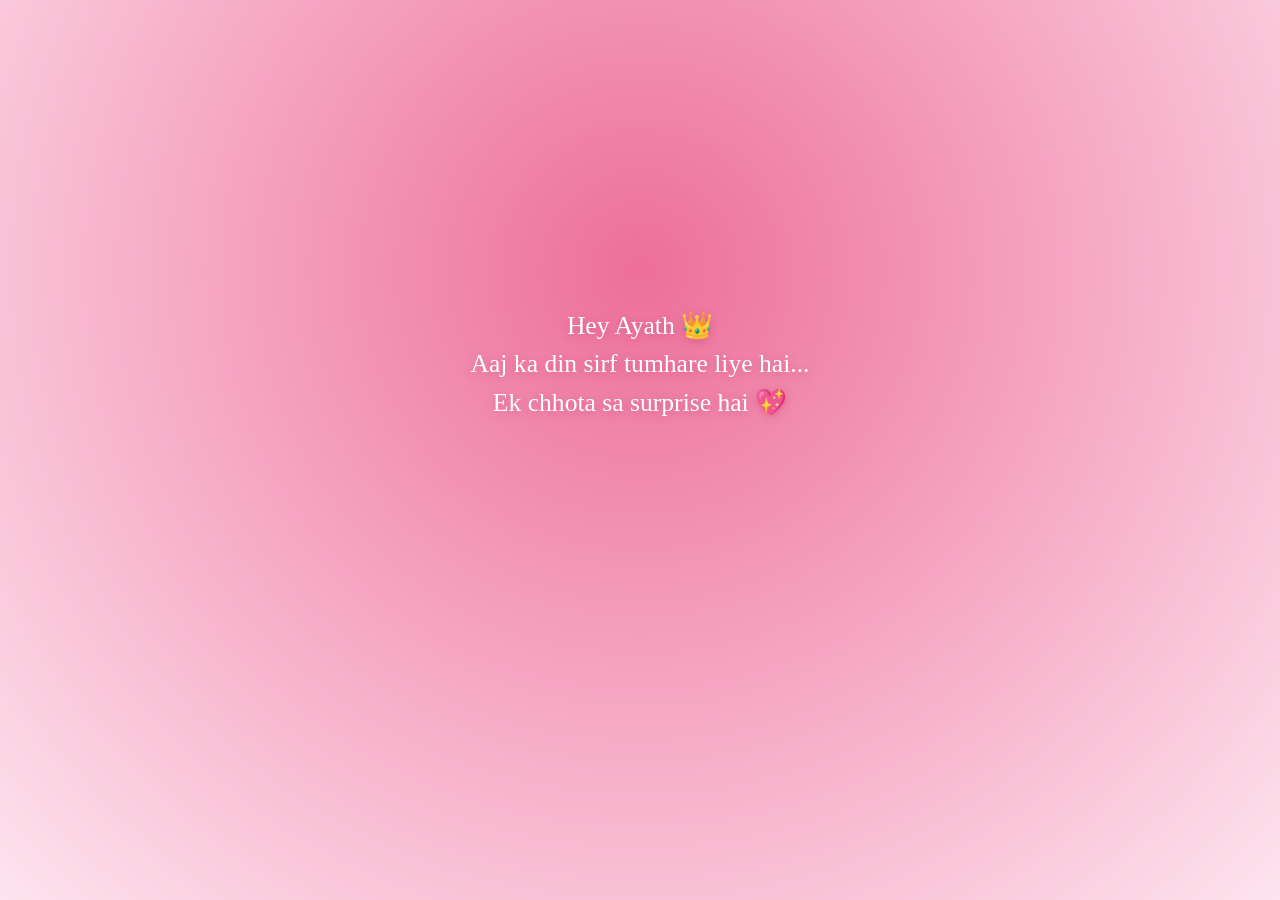
<file: index.html>
<!DOCTYPE html>
<html lang="en">
<head>
<meta charset="UTF-8">
<meta name="viewport" content="width=device-width, initial-scale=1">
<title>Surprise 💌</title>
<style>
*{box-sizing:border-box;margin:0;padding:0}
body{
  font-family:Georgia,serif;color:#fff;text-align:center;overflow:hidden;
  min-height:100vh;display:flex;flex-direction:column;align-items:center;justify-content:center;
  background:radial-gradient(circle at 50% 30%,#ec6f9a,#f6a9c4 50%,#fde4ee);
}
.heart{position:fixed;bottom:-40px;animation:rise linear forwards;pointer-events:none}
@keyframes rise{to{transform:translateY(-115vh) rotate(40deg);opacity:0}}
#typed{font-size:1.6rem;min-height:5.5rem;padding:0 22px;line-height:1.5;text-shadow:0 2px 8px rgba(194,37,92,.35)}
#env{
  margin-top:30px;font-size:6rem;cursor:pointer;opacity:0;
  transition:opacity 1s,transform .4s;animation:beat 1.2s infinite;
}
#env.show{opacity:1}
#env.open{transform:scale(1.6) rotate(8deg);animation:none}
@keyframes beat{50%{transform:scale(1.15)}}
#hint{margin-top:10px;font-size:1rem;opacity:0;transition:opacity 1s;color:#c2255c;font-weight:700}
#hint.show{opacity:1}
#fade{position:fixed;inset:0;background:#fff;opacity:0;pointer-events:none;transition:opacity .8s}
#fade.on{opacity:1}
.line{opacity:0;animation:textUp .9s ease forwards}
@keyframes textUp{
  from{opacity:0;transform:translateY(25px)}
  to{opacity:1;transform:translateY(0)}
}
</style>
</head>
<body>

<div id="typed"></div>
<div id="env">💌</div>
<div id="hint">Ise tap karo</div>
<div id="fade"></div>

<script>
// Yahan apna message badlo
const text = "Hey Ayath 👑\nAaj ka din sirf tumhare liye hai...\nEk chhota sa surprise hai 💖";

// Floating hearts
const icons = ["💖","💗","🌸","✨","🦋","💕"];
setInterval(() => {
  const h = document.createElement("div");
  h.className = "heart";
  h.textContent = icons[Math.floor(Math.random()*icons.length)];
  h.style.left = Math.random()*100 + "vw";
  h.style.fontSize = (16 + Math.random()*22) + "px";
  h.style.animationDuration = (5 + Math.random()*5) + "s";
  document.body.appendChild(h);
  setTimeout(() => h.remove(), 10000);
}, 350);

// Text fade up (line by line)
const box = document.getElementById("typed");
const lines = text.split("\n");
lines.forEach((line, n) => {
  const d = document.createElement("div");
  d.className = "line";
  d.textContent = line;
  d.style.animationDelay = (0.6 + n * 1.2) + "s";
  box.appendChild(d);
});
setTimeout(() => {
  document.getElementById("env").classList.add("show");
  document.getElementById("hint").classList.add("show");
}, (0.6 + lines.length * 1.2) * 1000);

// Lifafa tap -> main page
document.getElementById("env").addEventListener("click", function(){
  this.classList.add("open");
  this.textContent = "💖";
  document.getElementById("fade").classList.add("on");
  setTimeout(() => location.href = "home.html", 900);
});
</script>
</body>
</html>
</file>
